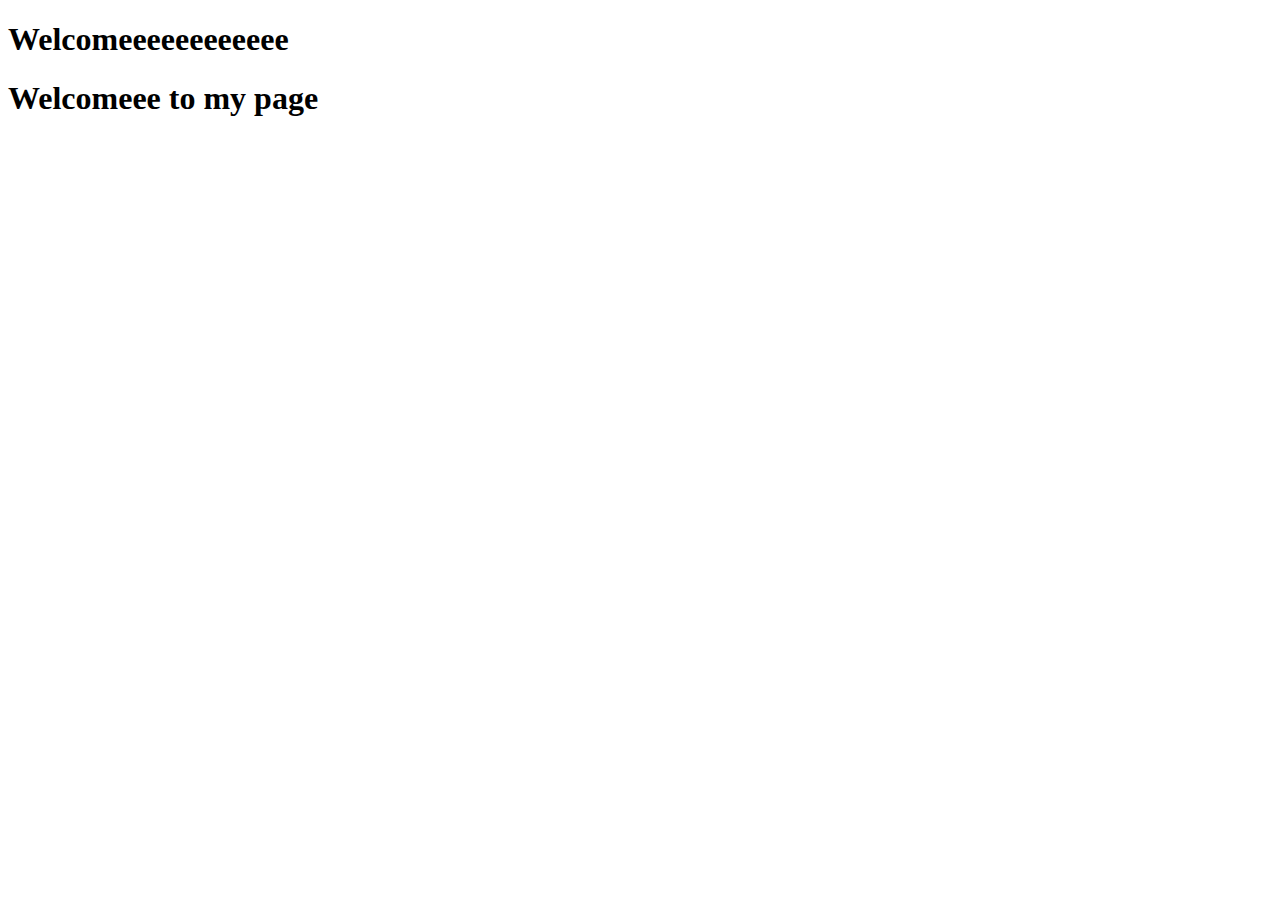
<file: index.html>
<!DOCTYPE html>
<html lang="en">
<head>
    <meta charset="UTF-8">
    <meta name="viewport" content="width=<device-width>, initial-scale=1.0">
    <title>Document</title>
</head>
<body>
    <h1>Welcomeeeeeeeeeeee</h1>
    <h1>Welcomeee to my page</h1>
</body>
</html>
</file>
